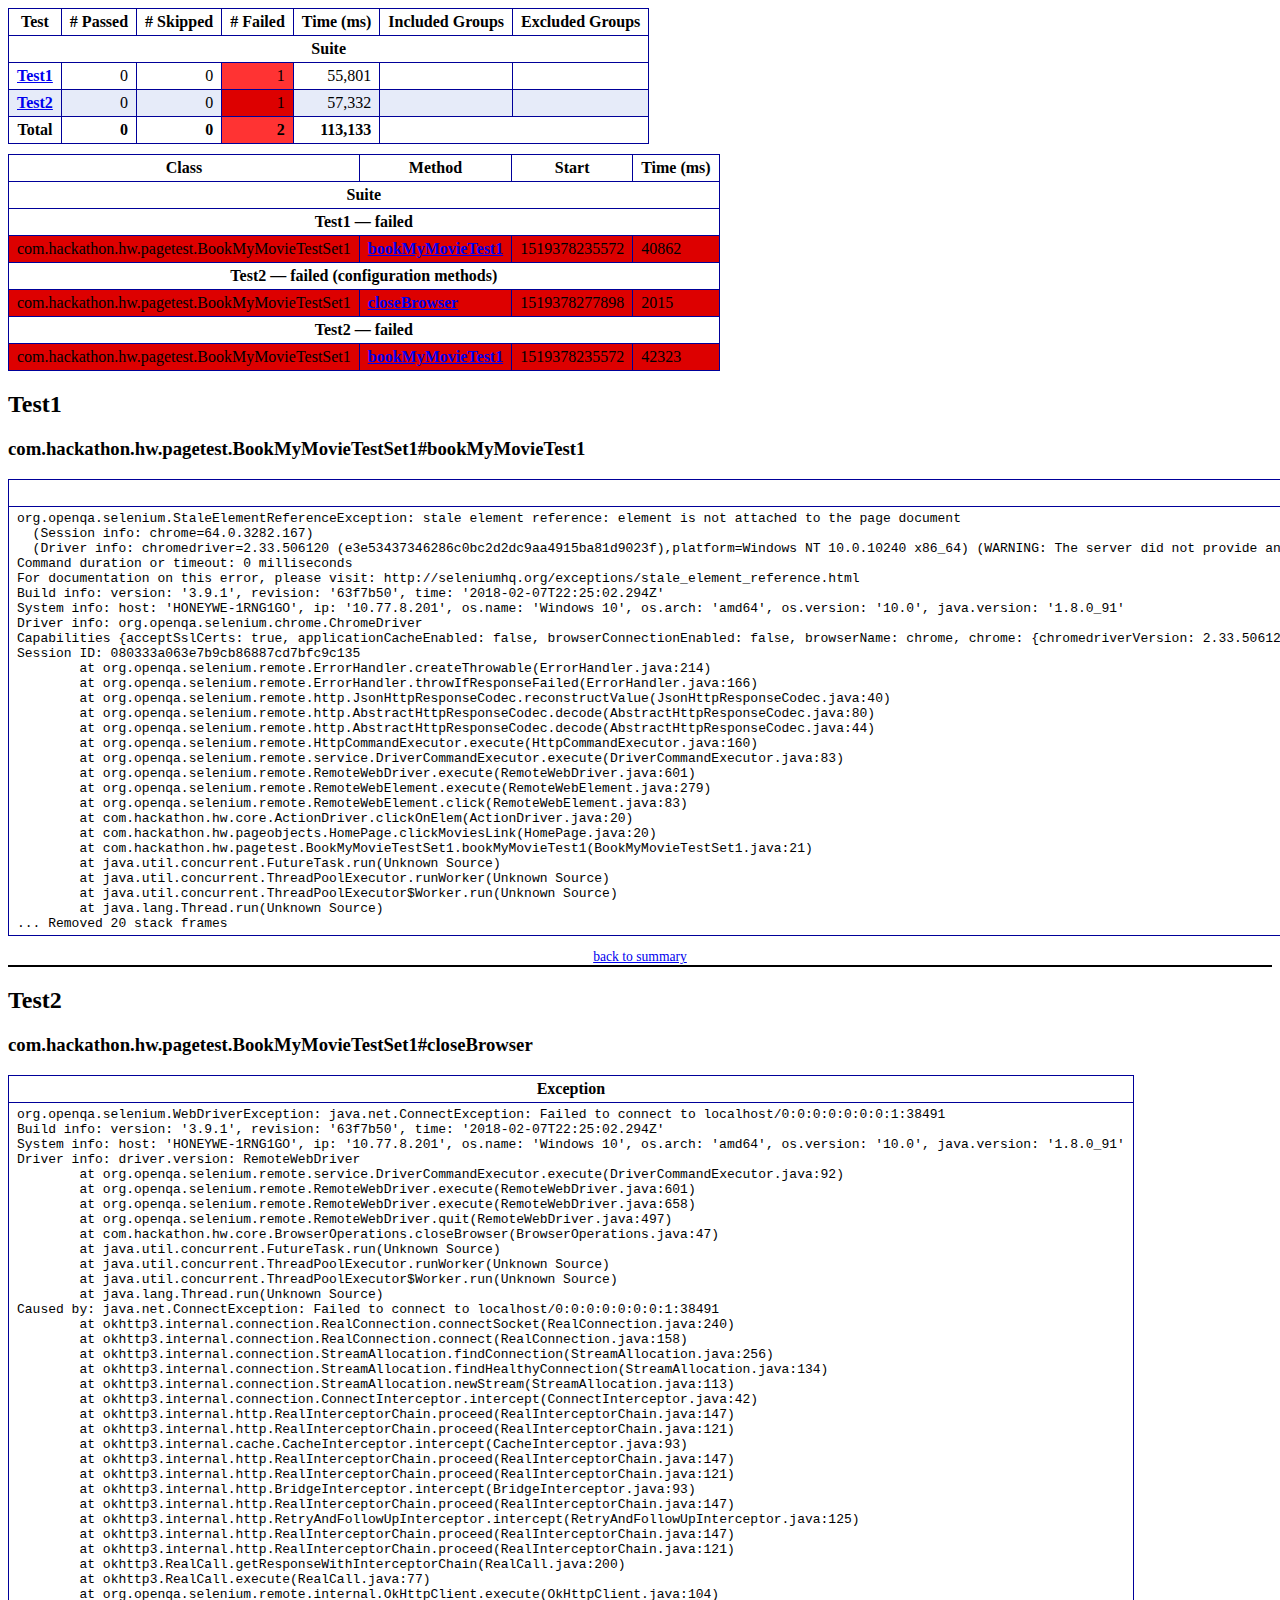
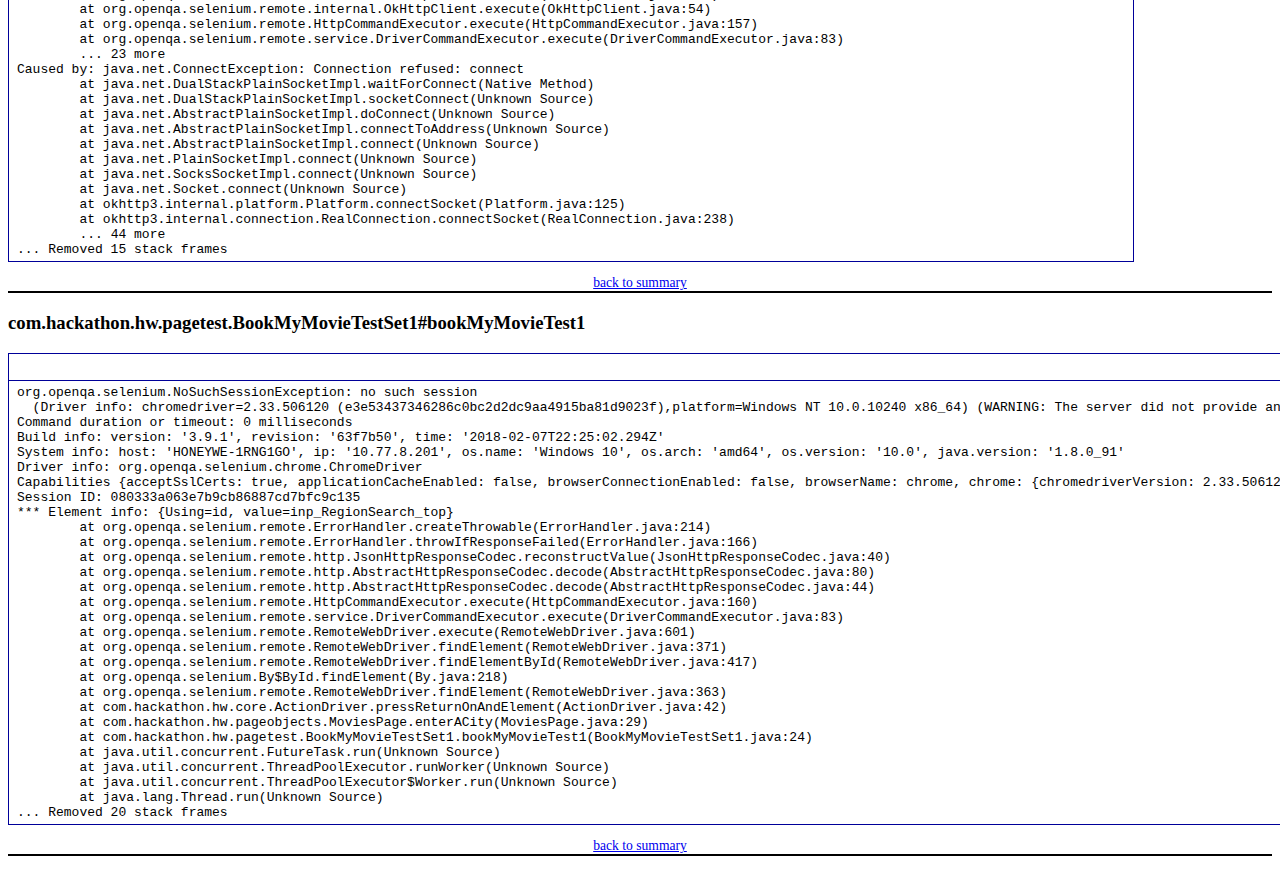
<file: HackathonAutCode/test-output/emailable-report.html>
<!DOCTYPE html PUBLIC "-//W3C//DTD XHTML 1.1//EN" "http://www.w3.org/TR/xhtml11/DTD/xhtml11.dtd">
<html xmlns="http://www.w3.org/1999/xhtml">
<head>
<meta http-equiv="content-type" content="text/html; charset=UTF-8"/>
<title>TestNG Report</title>
<style type="text/css">table {margin-bottom:10px;border-collapse:collapse;empty-cells:show}th,td {border:1px solid #009;padding:.25em .5em}th {vertical-align:bottom}td {vertical-align:top}table a {font-weight:bold}.stripe td {background-color: #E6EBF9}.num {text-align:right}.passedodd td {background-color: #3F3}.passedeven td {background-color: #0A0}.skippedodd td {background-color: #DDD}.skippedeven td {background-color: #CCC}.failedodd td,.attn {background-color: #F33}.failedeven td,.stripe .attn {background-color: #D00}.stacktrace {white-space:pre;font-family:monospace}.totop {font-size:85%;text-align:center;border-bottom:2px solid #000}.invisible {display:none}</style>
</head>
<body>
<table>
<tr><th>Test</th><th># Passed</th><th># Skipped</th><th># Failed</th><th>Time (ms)</th><th>Included Groups</th><th>Excluded Groups</th></tr>
<tr><th colspan="7">Suite</th></tr>
<tr><td><a href="#t0">Test1</a></td><td class="num">0</td><td class="num">0</td><td class="num attn">1</td><td class="num">55,801</td><td></td><td></td></tr>
<tr class="stripe"><td><a href="#t1">Test2</a></td><td class="num">0</td><td class="num">0</td><td class="num attn">1</td><td class="num">57,332</td><td></td><td></td></tr>
<tr><th>Total</th><th class="num">0</th><th class="num">0</th><th class="num attn">2</th><th class="num">113,133</th><th colspan="2"></th></tr>
</table>
<table id='summary'><thead><tr><th>Class</th><th>Method</th><th>Start</th><th>Time (ms)</th></tr></thead><tbody><tr><th colspan="4">Suite</th></tr></tbody><tbody id="t0"><tr><th colspan="4">Test1 &#8212; failed</th></tr><tr class="failedeven"><td rowspan="1">com.hackathon.hw.pagetest.BookMyMovieTestSet1</td><td><a href="#m0">bookMyMovieTest1</a></td><td rowspan="1">1519378235572</td><td rowspan="1">40862</td></tr></tbody>
<tbody id="t1"><tr><th colspan="4">Test2 &#8212; failed (configuration methods)</th></tr><tr class="failedeven"><td rowspan="1">com.hackathon.hw.pagetest.BookMyMovieTestSet1</td><td><a href="#m1">closeBrowser</a></td><td rowspan="1">1519378277898</td><td rowspan="1">2015</td></tr><tr><th colspan="4">Test2 &#8212; failed</th></tr><tr class="failedeven"><td rowspan="1">com.hackathon.hw.pagetest.BookMyMovieTestSet1</td><td><a href="#m2">bookMyMovieTest1</a></td><td rowspan="1">1519378235572</td><td rowspan="1">42323</td></tr></tbody>
</table>
<h2>Test1</h2><h3 id="m0">com.hackathon.hw.pagetest.BookMyMovieTestSet1#bookMyMovieTest1</h3><table class="result"><tr><th>Exception</th></tr><tr><td><div class="stacktrace">org.openqa.selenium.StaleElementReferenceException: stale element reference: element is not attached to the page document
  (Session info: chrome=64.0.3282.167)
  (Driver info: chromedriver=2.33.506120 (e3e53437346286c0bc2d2dc9aa4915ba81d9023f),platform=Windows NT 10.0.10240 x86_64) (WARNING: The server did not provide any stacktrace information)
Command duration or timeout: 0 milliseconds
For documentation on this error, please visit: http://seleniumhq.org/exceptions/stale_element_reference.html
Build info: version: &apos;3.9.1&apos;, revision: &apos;63f7b50&apos;, time: &apos;2018-02-07T22:25:02.294Z&apos;
System info: host: &apos;HONEYWE-1RNG1GO&apos;, ip: &apos;10.77.8.201&apos;, os.name: &apos;Windows 10&apos;, os.arch: &apos;amd64&apos;, os.version: &apos;10.0&apos;, java.version: &apos;1.8.0_91&apos;
Driver info: org.openqa.selenium.chrome.ChromeDriver
Capabilities {acceptSslCerts: true, applicationCacheEnabled: false, browserConnectionEnabled: false, browserName: chrome, chrome: {chromedriverVersion: 2.33.506120 (e3e53437346286..., userDataDir: C:\Users\HACKAT~1\AppData\L...}, cssSelectorsEnabled: true, databaseEnabled: false, handlesAlerts: true, hasTouchScreen: false, javascriptEnabled: true, locationContextEnabled: true, mobileEmulationEnabled: false, nativeEvents: true, networkConnectionEnabled: false, pageLoadStrategy: normal, platform: XP, platformName: XP, rotatable: false, setWindowRect: true, takesHeapSnapshot: true, takesScreenshot: true, unexpectedAlertBehaviour: , unhandledPromptBehavior: , version: 64.0.3282.167, webStorageEnabled: true}
Session ID: 080333a063e7b9cb86887cd7bfc9c135
	at org.openqa.selenium.remote.ErrorHandler.createThrowable(ErrorHandler.java:214)
	at org.openqa.selenium.remote.ErrorHandler.throwIfResponseFailed(ErrorHandler.java:166)
	at org.openqa.selenium.remote.http.JsonHttpResponseCodec.reconstructValue(JsonHttpResponseCodec.java:40)
	at org.openqa.selenium.remote.http.AbstractHttpResponseCodec.decode(AbstractHttpResponseCodec.java:80)
	at org.openqa.selenium.remote.http.AbstractHttpResponseCodec.decode(AbstractHttpResponseCodec.java:44)
	at org.openqa.selenium.remote.HttpCommandExecutor.execute(HttpCommandExecutor.java:160)
	at org.openqa.selenium.remote.service.DriverCommandExecutor.execute(DriverCommandExecutor.java:83)
	at org.openqa.selenium.remote.RemoteWebDriver.execute(RemoteWebDriver.java:601)
	at org.openqa.selenium.remote.RemoteWebElement.execute(RemoteWebElement.java:279)
	at org.openqa.selenium.remote.RemoteWebElement.click(RemoteWebElement.java:83)
	at com.hackathon.hw.core.ActionDriver.clickOnElem(ActionDriver.java:20)
	at com.hackathon.hw.pageobjects.HomePage.clickMoviesLink(HomePage.java:20)
	at com.hackathon.hw.pagetest.BookMyMovieTestSet1.bookMyMovieTest1(BookMyMovieTestSet1.java:21)
	at java.util.concurrent.FutureTask.run(Unknown Source)
	at java.util.concurrent.ThreadPoolExecutor.runWorker(Unknown Source)
	at java.util.concurrent.ThreadPoolExecutor$Worker.run(Unknown Source)
	at java.lang.Thread.run(Unknown Source)
... Removed 20 stack frames</div></td></tr></table><p class="totop"><a href="#summary">back to summary</a></p>
<h2>Test2</h2><h3 id="m1">com.hackathon.hw.pagetest.BookMyMovieTestSet1#closeBrowser</h3><table class="result"><tr><th>Exception</th></tr><tr><td><div class="stacktrace">org.openqa.selenium.WebDriverException: java.net.ConnectException: Failed to connect to localhost/0:0:0:0:0:0:0:1:38491
Build info: version: &apos;3.9.1&apos;, revision: &apos;63f7b50&apos;, time: &apos;2018-02-07T22:25:02.294Z&apos;
System info: host: &apos;HONEYWE-1RNG1GO&apos;, ip: &apos;10.77.8.201&apos;, os.name: &apos;Windows 10&apos;, os.arch: &apos;amd64&apos;, os.version: &apos;10.0&apos;, java.version: &apos;1.8.0_91&apos;
Driver info: driver.version: RemoteWebDriver
	at org.openqa.selenium.remote.service.DriverCommandExecutor.execute(DriverCommandExecutor.java:92)
	at org.openqa.selenium.remote.RemoteWebDriver.execute(RemoteWebDriver.java:601)
	at org.openqa.selenium.remote.RemoteWebDriver.execute(RemoteWebDriver.java:658)
	at org.openqa.selenium.remote.RemoteWebDriver.quit(RemoteWebDriver.java:497)
	at com.hackathon.hw.core.BrowserOperations.closeBrowser(BrowserOperations.java:47)
	at java.util.concurrent.FutureTask.run(Unknown Source)
	at java.util.concurrent.ThreadPoolExecutor.runWorker(Unknown Source)
	at java.util.concurrent.ThreadPoolExecutor$Worker.run(Unknown Source)
	at java.lang.Thread.run(Unknown Source)
Caused by: java.net.ConnectException: Failed to connect to localhost/0:0:0:0:0:0:0:1:38491
	at okhttp3.internal.connection.RealConnection.connectSocket(RealConnection.java:240)
	at okhttp3.internal.connection.RealConnection.connect(RealConnection.java:158)
	at okhttp3.internal.connection.StreamAllocation.findConnection(StreamAllocation.java:256)
	at okhttp3.internal.connection.StreamAllocation.findHealthyConnection(StreamAllocation.java:134)
	at okhttp3.internal.connection.StreamAllocation.newStream(StreamAllocation.java:113)
	at okhttp3.internal.connection.ConnectInterceptor.intercept(ConnectInterceptor.java:42)
	at okhttp3.internal.http.RealInterceptorChain.proceed(RealInterceptorChain.java:147)
	at okhttp3.internal.http.RealInterceptorChain.proceed(RealInterceptorChain.java:121)
	at okhttp3.internal.cache.CacheInterceptor.intercept(CacheInterceptor.java:93)
	at okhttp3.internal.http.RealInterceptorChain.proceed(RealInterceptorChain.java:147)
	at okhttp3.internal.http.RealInterceptorChain.proceed(RealInterceptorChain.java:121)
	at okhttp3.internal.http.BridgeInterceptor.intercept(BridgeInterceptor.java:93)
	at okhttp3.internal.http.RealInterceptorChain.proceed(RealInterceptorChain.java:147)
	at okhttp3.internal.http.RetryAndFollowUpInterceptor.intercept(RetryAndFollowUpInterceptor.java:125)
	at okhttp3.internal.http.RealInterceptorChain.proceed(RealInterceptorChain.java:147)
	at okhttp3.internal.http.RealInterceptorChain.proceed(RealInterceptorChain.java:121)
	at okhttp3.RealCall.getResponseWithInterceptorChain(RealCall.java:200)
	at okhttp3.RealCall.execute(RealCall.java:77)
	at org.openqa.selenium.remote.internal.OkHttpClient.execute(OkHttpClient.java:104)
	at org.openqa.selenium.remote.internal.OkHttpClient.execute(OkHttpClient.java:54)
	at org.openqa.selenium.remote.HttpCommandExecutor.execute(HttpCommandExecutor.java:157)
	at org.openqa.selenium.remote.service.DriverCommandExecutor.execute(DriverCommandExecutor.java:83)
	... 23 more
Caused by: java.net.ConnectException: Connection refused: connect
	at java.net.DualStackPlainSocketImpl.waitForConnect(Native Method)
	at java.net.DualStackPlainSocketImpl.socketConnect(Unknown Source)
	at java.net.AbstractPlainSocketImpl.doConnect(Unknown Source)
	at java.net.AbstractPlainSocketImpl.connectToAddress(Unknown Source)
	at java.net.AbstractPlainSocketImpl.connect(Unknown Source)
	at java.net.PlainSocketImpl.connect(Unknown Source)
	at java.net.SocksSocketImpl.connect(Unknown Source)
	at java.net.Socket.connect(Unknown Source)
	at okhttp3.internal.platform.Platform.connectSocket(Platform.java:125)
	at okhttp3.internal.connection.RealConnection.connectSocket(RealConnection.java:238)
	... 44 more
... Removed 15 stack frames</div></td></tr></table><p class="totop"><a href="#summary">back to summary</a></p>
<h3 id="m2">com.hackathon.hw.pagetest.BookMyMovieTestSet1#bookMyMovieTest1</h3><table class="result"><tr><th>Exception</th></tr><tr><td><div class="stacktrace">org.openqa.selenium.NoSuchSessionException: no such session
  (Driver info: chromedriver=2.33.506120 (e3e53437346286c0bc2d2dc9aa4915ba81d9023f),platform=Windows NT 10.0.10240 x86_64) (WARNING: The server did not provide any stacktrace information)
Command duration or timeout: 0 milliseconds
Build info: version: &apos;3.9.1&apos;, revision: &apos;63f7b50&apos;, time: &apos;2018-02-07T22:25:02.294Z&apos;
System info: host: &apos;HONEYWE-1RNG1GO&apos;, ip: &apos;10.77.8.201&apos;, os.name: &apos;Windows 10&apos;, os.arch: &apos;amd64&apos;, os.version: &apos;10.0&apos;, java.version: &apos;1.8.0_91&apos;
Driver info: org.openqa.selenium.chrome.ChromeDriver
Capabilities {acceptSslCerts: true, applicationCacheEnabled: false, browserConnectionEnabled: false, browserName: chrome, chrome: {chromedriverVersion: 2.33.506120 (e3e53437346286..., userDataDir: C:\Users\HACKAT~1\AppData\L...}, cssSelectorsEnabled: true, databaseEnabled: false, handlesAlerts: true, hasTouchScreen: false, javascriptEnabled: true, locationContextEnabled: true, mobileEmulationEnabled: false, nativeEvents: true, networkConnectionEnabled: false, pageLoadStrategy: normal, platform: XP, platformName: XP, rotatable: false, setWindowRect: true, takesHeapSnapshot: true, takesScreenshot: true, unexpectedAlertBehaviour: , unhandledPromptBehavior: , version: 64.0.3282.167, webStorageEnabled: true}
Session ID: 080333a063e7b9cb86887cd7bfc9c135
*** Element info: {Using=id, value=inp_RegionSearch_top}
	at org.openqa.selenium.remote.ErrorHandler.createThrowable(ErrorHandler.java:214)
	at org.openqa.selenium.remote.ErrorHandler.throwIfResponseFailed(ErrorHandler.java:166)
	at org.openqa.selenium.remote.http.JsonHttpResponseCodec.reconstructValue(JsonHttpResponseCodec.java:40)
	at org.openqa.selenium.remote.http.AbstractHttpResponseCodec.decode(AbstractHttpResponseCodec.java:80)
	at org.openqa.selenium.remote.http.AbstractHttpResponseCodec.decode(AbstractHttpResponseCodec.java:44)
	at org.openqa.selenium.remote.HttpCommandExecutor.execute(HttpCommandExecutor.java:160)
	at org.openqa.selenium.remote.service.DriverCommandExecutor.execute(DriverCommandExecutor.java:83)
	at org.openqa.selenium.remote.RemoteWebDriver.execute(RemoteWebDriver.java:601)
	at org.openqa.selenium.remote.RemoteWebDriver.findElement(RemoteWebDriver.java:371)
	at org.openqa.selenium.remote.RemoteWebDriver.findElementById(RemoteWebDriver.java:417)
	at org.openqa.selenium.By$ById.findElement(By.java:218)
	at org.openqa.selenium.remote.RemoteWebDriver.findElement(RemoteWebDriver.java:363)
	at com.hackathon.hw.core.ActionDriver.pressReturnOnAndElement(ActionDriver.java:42)
	at com.hackathon.hw.pageobjects.MoviesPage.enterACity(MoviesPage.java:29)
	at com.hackathon.hw.pagetest.BookMyMovieTestSet1.bookMyMovieTest1(BookMyMovieTestSet1.java:24)
	at java.util.concurrent.FutureTask.run(Unknown Source)
	at java.util.concurrent.ThreadPoolExecutor.runWorker(Unknown Source)
	at java.util.concurrent.ThreadPoolExecutor$Worker.run(Unknown Source)
	at java.lang.Thread.run(Unknown Source)
... Removed 20 stack frames</div></td></tr></table><p class="totop"><a href="#summary">back to summary</a></p>
</body>
</html>
</file>
